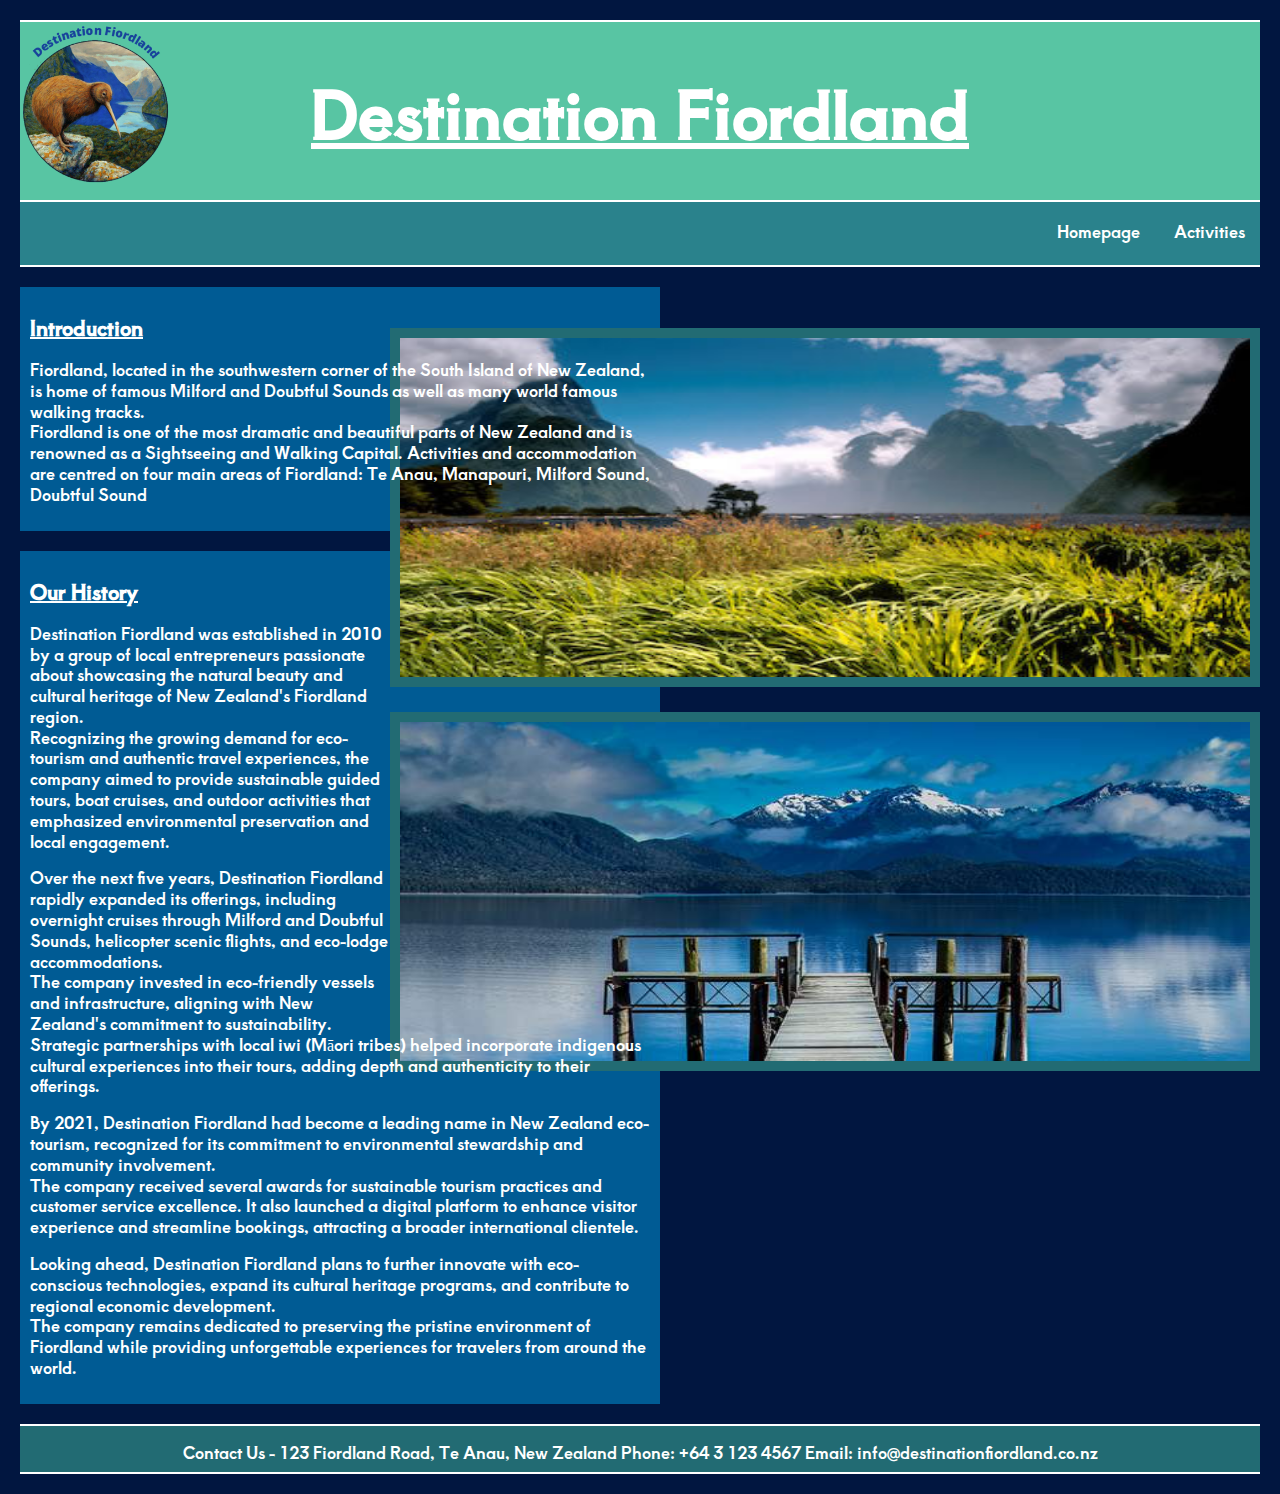
<file: index.html>
<!DOCTYPE html>
<html lang="en">
<head>
    <meta charset="UTF-8">
    <meta name="viewport" content="width=device-width, initial-scale=1.0">
    <link rel="stylesheet" href="styles.css">
    <link rel="grid" href="grid.css">
    <title>Destination Fiordland</title>
</head>


<body>
    

    <header>
        <img src="Images/logo.png" alt="Destination Fiordland Logo" class="logo">
        <h1><u>Destination Fiordland</u></h1>
    </header>


    <nav>
        <a href="index.html">Homepage</a>  <a href="activities.html">Activities</a>
    </nav>


    <main>
        <h2><u>Introduction</u></h2>
        
        <p>Fiordland, located in the southwestern corner of the South Island of New Zealand, is home of famous Milford and Doubtful Sounds as well as many world famous walking tracks.<br>
        Fiordland is one of the most dramatic and beautiful parts of New Zealand and is renowned as a Sightseeing and Walking Capital. Activities and accommodation are centred on four main areas of Fiordland: Te Anau, Manapouri, Milford Sound, Doubtful Sound</p>
    </main>


    <aside>
        <img src="Images/Scenery.jpg" alt="Image of Fiordland Scenery" class="imgs1"><br>
        <img src="Images/Te-Anau-Wharf.jpg" alt="Image of Te Anau Wharf" class="imgs1">
    </aside>
        

    <main>
        <h2><u>Our History</u></h2>
        <p>Destination Fiordland was established in 2010 by a group of local entrepreneurs passionate about showcasing the natural beauty and cultural heritage of New Zealand's Fiordland region.<br> 
        Recognizing the growing demand for eco-tourism and authentic travel experiences, the company aimed to provide sustainable guided tours, boat cruises, and outdoor activities that emphasized environmental preservation and local engagement.</p>

        <p>Over the next five years, Destination Fiordland rapidly expanded its offerings, including overnight cruises through Milford and Doubtful Sounds, helicopter scenic flights, and eco-lodge accommodations.<br>
        The company invested in eco-friendly vessels and infrastructure, aligning with New Zealand's commitment to sustainability. Strategic partnerships with local iwi (Māori tribes) helped incorporate indigenous cultural experiences into their tours, adding depth and authenticity to their offerings.</p>

        <p>By 2021, Destination Fiordland had become a leading name in New Zealand eco-tourism, recognized for its commitment to environmental stewardship and community involvement.<br>
        The company received several awards for sustainable tourism practices and customer service excellence. It also launched a digital platform to enhance visitor experience and streamline bookings, attracting a broader international clientele.</p>
   
        <p>Looking ahead, Destination Fiordland plans to further innovate with eco-conscious technologies, expand its cultural heritage programs, and contribute to regional economic development.<br> 
        The company remains dedicated to preserving the pristine environment of Fiordland while providing unforgettable experiences for travelers from around the world.</p>
    </main>


    <footer>
        <p><span>Contact Us -     123 Fiordland Road, Te Anau, New Zealand       Phone: +64 3 123 4567       Email: info@destinationfiordland.co.nz</span></p>
    </footer>


</body>
</html>
</file>
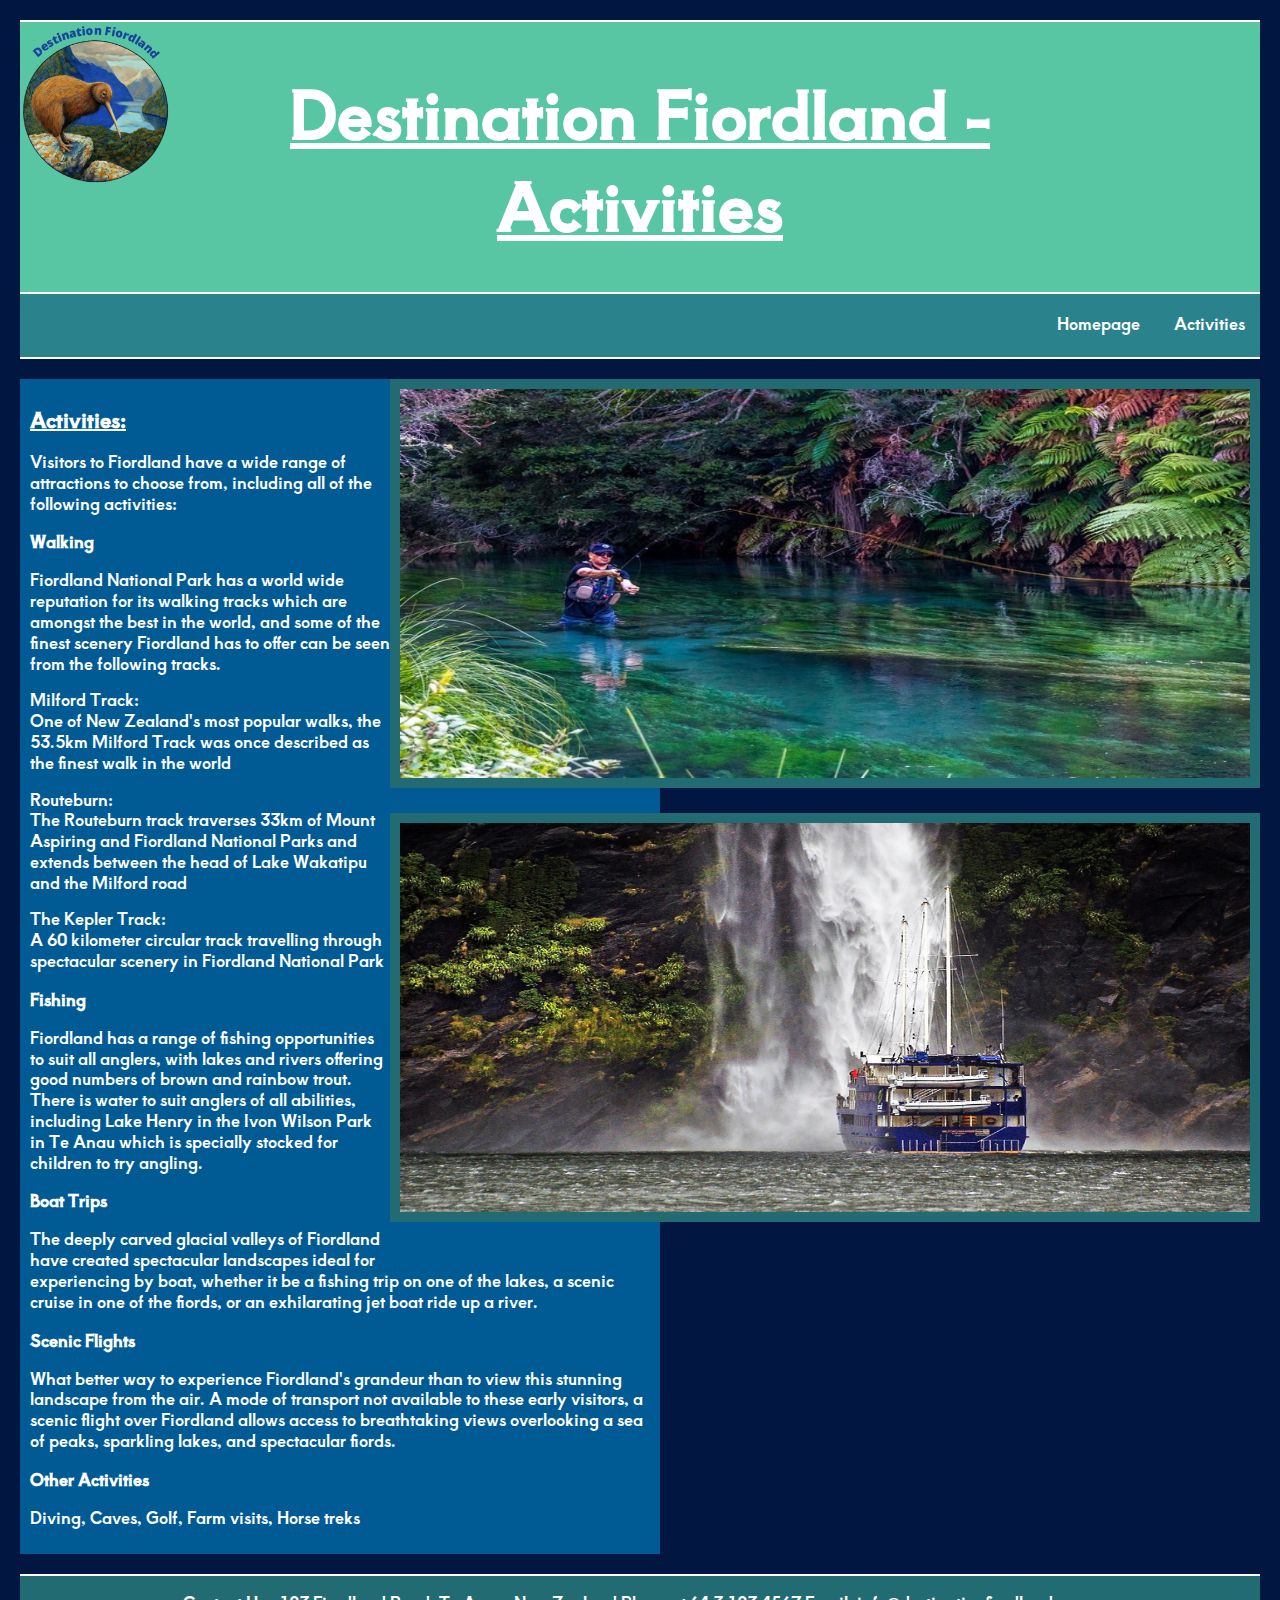
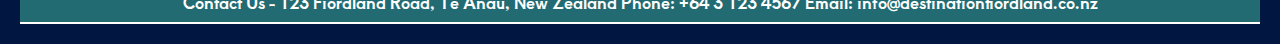
<file: activities.html>
<!DOCTYPE html>
<html lang="en">
<head>
    <meta charset="UTF-8">
    <meta name="viewport" content="width=device-width, initial-scale=1.0">
    <link rel="stylesheet" href="styles.css">
    <link rel="grid" href="grid.css">
    <title>Destination Fiordland</title>
</head>


<body>
    

    <header>
        <img src="Images/logo.png" alt="Destination Fiordland Logo" class="logo">
        <h1><u>Destination Fiordland - Activities</u></h1>
    </header>


    <nav>
        <a href="index.html">Homepage</a>  <a href="activities.html">Activities</a>
    </nav>


    <div class="activities-images">
        <img src="Images/fishing.png" alt="Image of Fiordland Scenery" class="imgs2"><br>
        <img src="Images/Boat.jpg" alt="Image of Te Anau Wharf" class="imgs2">
    </div>


    <main>
        <h2><u>Activities:</u></h2>

        <p>Visitors to Fiordland have a wide range of attractions to choose from, including all of the following activities:</p>

        <h3>Walking</h3>

        <p>Fiordland National Park has a world wide reputation for its walking tracks which are amongst the best in the world, and some of the finest scenery Fiordland has to offer can be seen from the following tracks.</p>

        <p>Milford Track:<br>
        One of New Zealand's most popular walks, the 53.5km Milford Track was once described as the finest walk in the world</p>

        <p>Routeburn:<br>
        The Routeburn track traverses 33km of Mount Aspiring and Fiordland National Parks and extends between the head of Lake Wakatipu and the Milford road</p>

        <p>The Kepler Track:<br>
        A 60 kilometer circular track travelling through spectacular scenery in Fiordland National Park</p>

        <h3>Fishing</h3>
        <p>Fiordland has a range of fishing opportunities to suit all anglers, with lakes and rivers offering good numbers of brown and rainbow trout. There is water to suit anglers of all abilities, including Lake Henry in the Ivon Wilson Park in Te Anau which is specially stocked for children to try angling.</p>

        <h3>Boat Trips</h3>
        <p>The deeply carved glacial valleys of Fiordland have created spectacular landscapes ideal for experiencing by boat, whether it be a fishing trip on one of the lakes, a scenic cruise in one of the fiords, or an exhilarating jet boat ride up a river.</p>

        <h3>Scenic Flights</h3>
        <p>What better way to experience Fiordland's grandeur than to view this stunning landscape from the air. A mode of transport not available to these early visitors, a scenic flight over Fiordland allows access to breathtaking views overlooking a sea of peaks, sparkling lakes, and spectacular fiords.</p>

        <h3>Other Activities</h3>
        <p>Diving, Caves, Golf, Farm visits, Horse treks</p>
    </main>


    <footer>
        <p><span>Contact Us -     123 Fiordland Road, Te Anau, New Zealand       Phone: +64 3 123 4567       Email: info@destinationfiordland.co.nz</span></p>
    </footer>



</body>
</html>
</file>
<file: styles.css>
@import url('https://fonts.googleapis.com/css2?family=Aoboshi+One&display=swap');

header {
    border-bottom: 2px solid white;
    border-top: 2px solid white;
    background-color: #58C5A3;
}


h1 {
    text-align: center;
    font-size: 64px;
    margin-right: 151px;
}


h2 {
    font-size: 20px;
}


h3 {
    font-size: 16px;
}


.logo {
    width: 151px;
    height: auto;
    display: block;
    margin: 0 auto;
    float: left;
}


body {
    margin: 20px;
    color: white;
    background-color: #011640;
    font-family: "Aoboshi One", serif;
}


nav a {
    margin: 0 15px;
    text-decoration: none;
    color: white;
}


nav a:hover {
    text-decoration: underline;
    color: black;
}


nav {
    background-color: #2A828C;
    height: 46px;
    border-bottom: 2px solid white;
    text-align: right;
    padding-top: 17px;
}


main {
    margin-top: 20px;
    background-color: #005B94;
    width: 50%;
    padding: 10px;
}


aside {
    float: right;
    margin-top: -223px;
    height: 721px;
}


p {
    line-height: 1.3;
}


img {
    max-width: 100%;
    height: auto;
}


.imgs1 {
    width: 850px;
    height: 339px;
    background-color: #226B73;
    padding: 10px;
    margin-top: 20px;
}


.imgs2 {
    width: 850px;
    height: 389px;
    background-color: #226B73;
    padding: 10px;
    margin-top: 20px;
}


footer {
    text-align: center;
    margin-top: 20px;
    height: 46px;
    background-color: #226B73;
    border-bottom: 2px solid white;
    border-top: 2px solid white;
}   


.activities-images {
    float: right;
    height: 892px;
}
</file>
<file: grid.css>
header {
    grid-area: header;
}

nav {
    grid-area: nav;
}

main {
    grid-area: main;
}

aside {
    grid-area: aside;
}

footer {
    grid-area: footer;
}

body {
    display: grid;
    grid-template-areas:
    'header header'
    'nav nav'
    'main aside'
    'footer footer';
    grid-template-columns: 1fr 1fr;
    grid-template-rows: auto auto 1fr auto;
}
</file>
